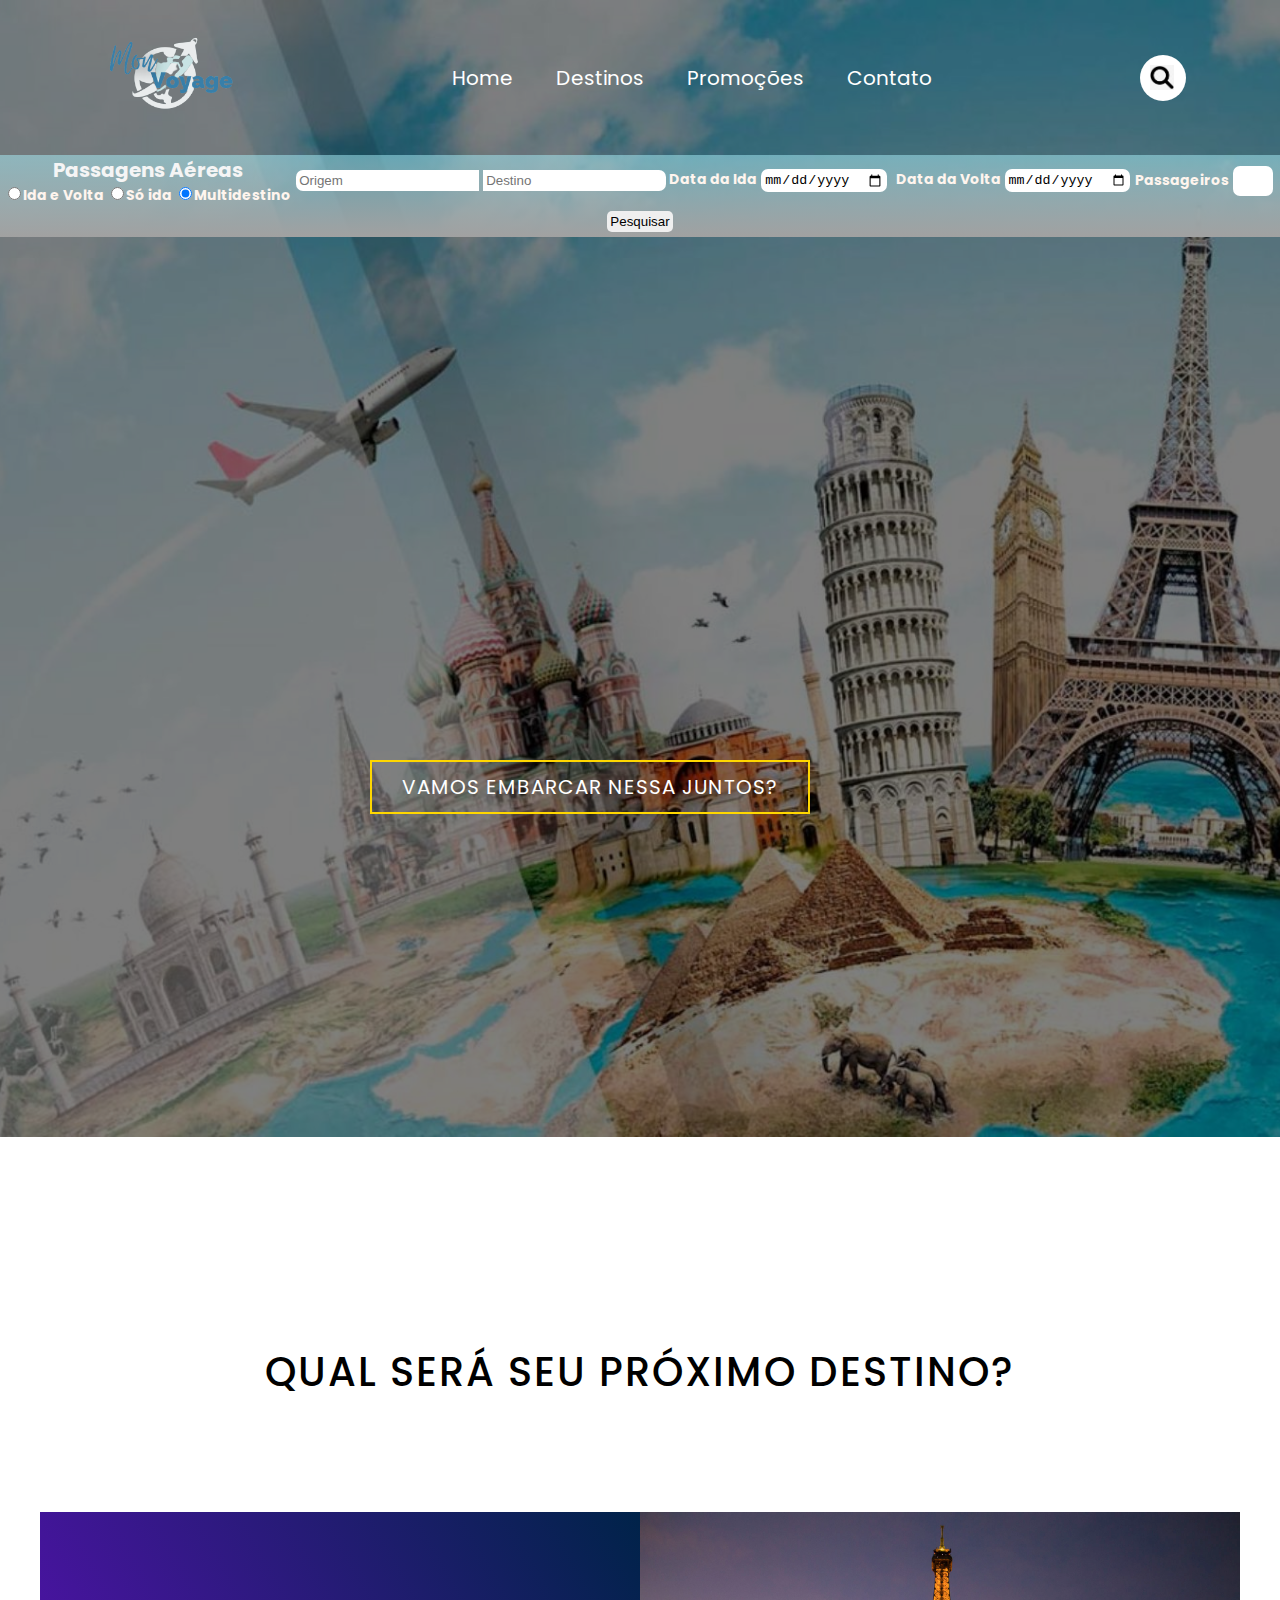
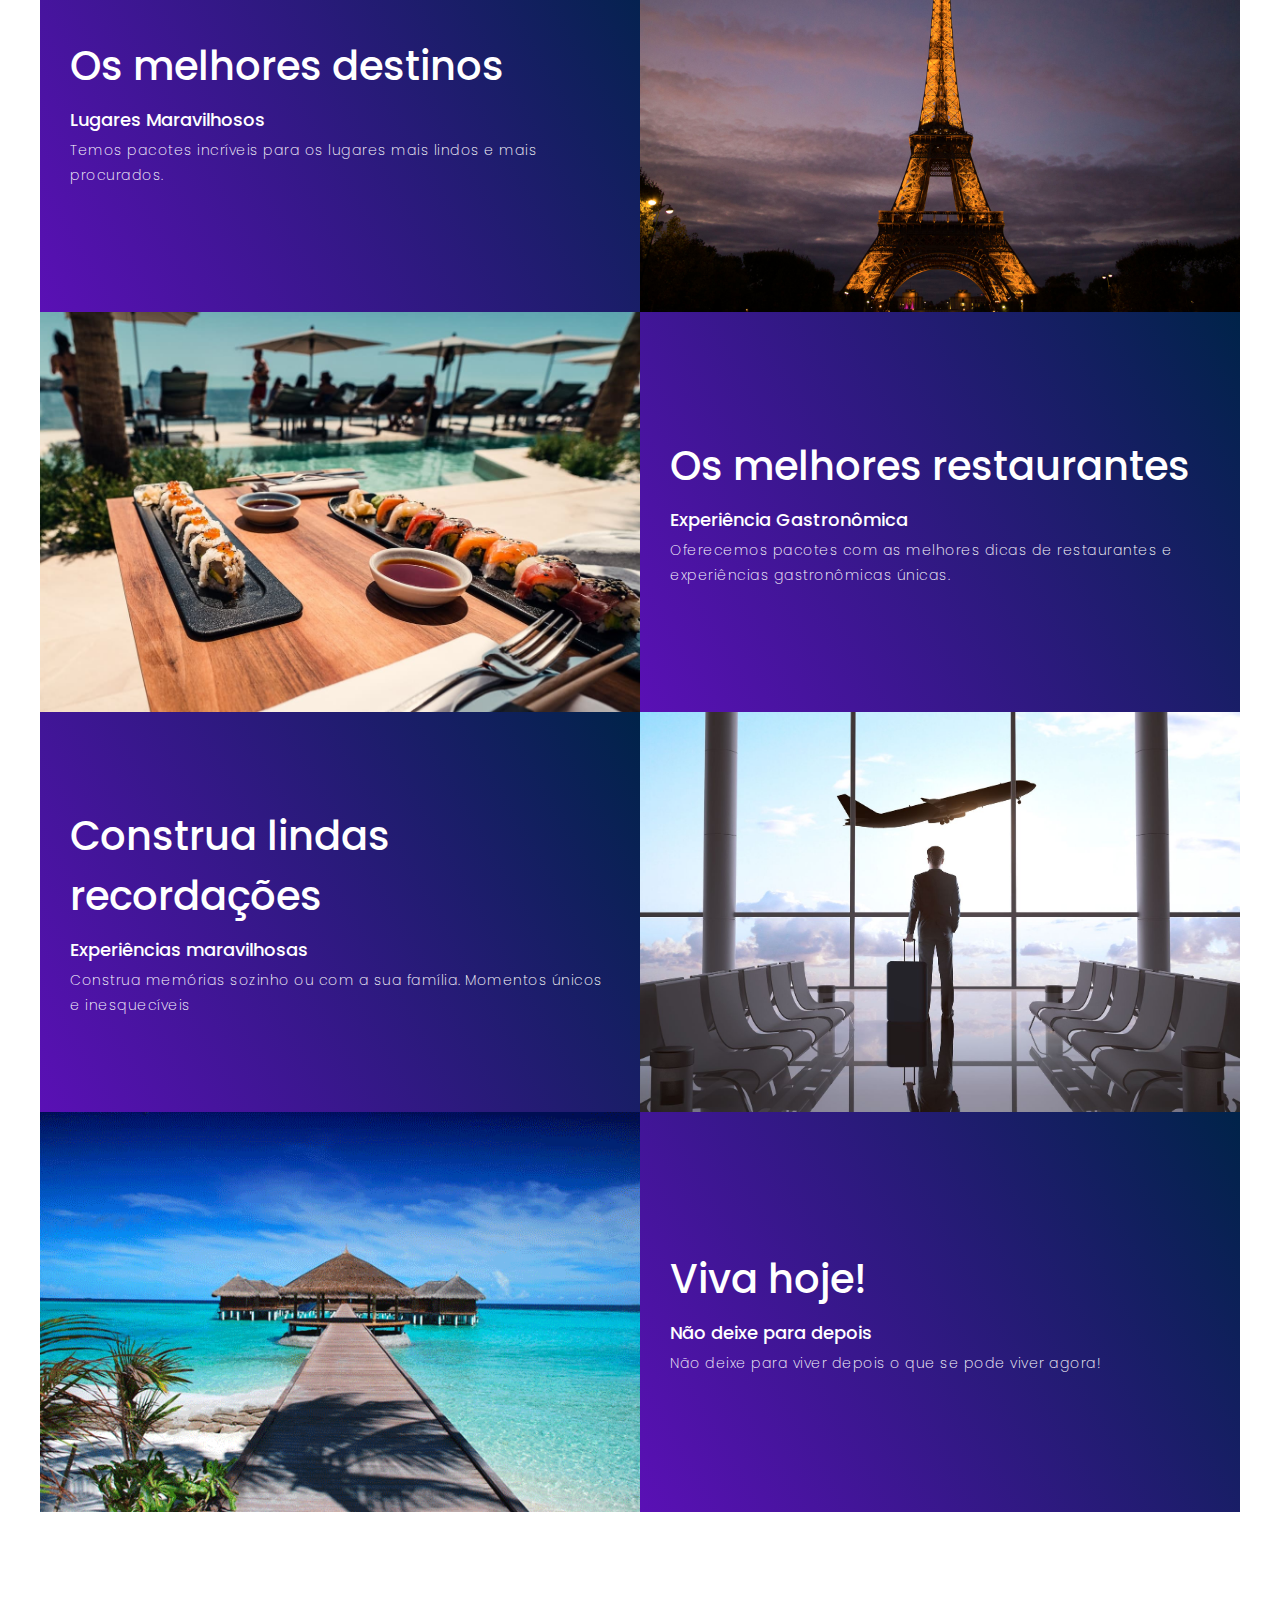
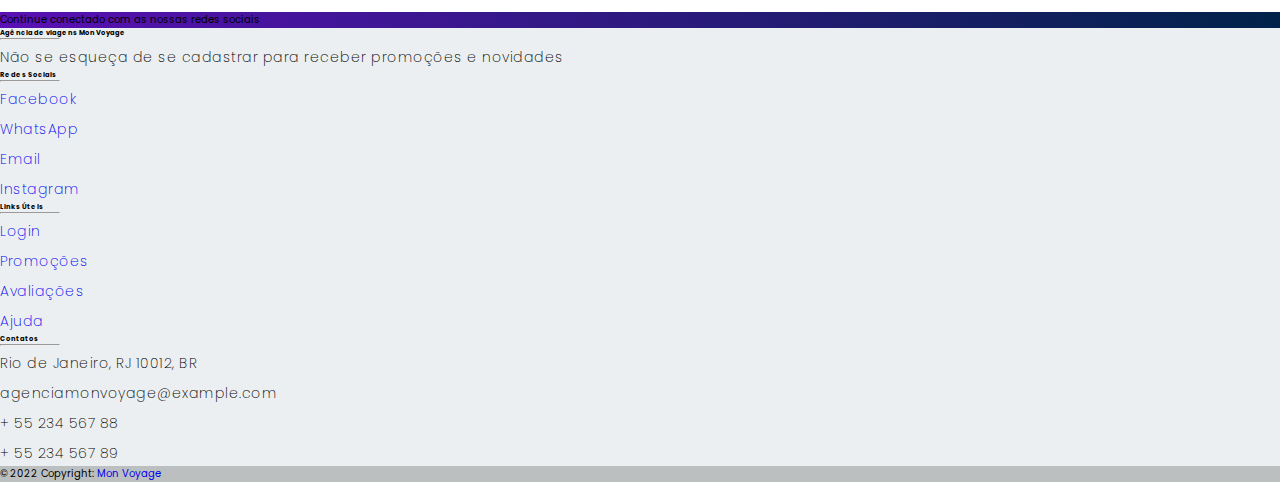
<file: target/classes/templates/MonVoyage/index.html>
<!DOCTYPE html>
<html xmlns:th="http://thymeleaf.org"
	  xmlns:layout="http://www.ultraq.net.nz/thymeleaf/layout">
	  

<head>
    <meta charset="UTF-8">
    <meta name="viewport" content="width=device-width, initial-scale=1.0">
    <link rel="icon" href="favicon.png" type="image/x-icon/">
    <!-- CSS only -->
<link href="https://cdn.jsdelivr.net/npm/bootstrap@5.2.0-beta1/dist/css/bootstrap.min.css" rel="stylesheet" integrity="sha384-0evHe/X+R7YkIZDRvuzKMRqM+OrBnVFBL6DOitfPri4tjfHxaWutUpFmBp4vmVor" crossorigin="anonymous">
    <link rel="stylesheet" href="style.css">
    <title>Agência Mon Voyage</title>
</head>

<body>
    <section id="apresentacao">

        <nav>
            <ul>
                <li>
                    <div class="menu-principal">
                        <div class="menu1">
                        
                        <div><img src="imagens/mon voyage logo.png" class="logo" alt="Logo da agência Mon Voyage"></div>
                                    
                        <div><a href="index.html" class="link-menu">Home</a>
                    
                        <a href="destino.html" class="link-menu">Destinos</a>
                    
                        <a href="promocoes.html" class="link-menu">Promoções</a>
                    
                        <a href="contato.html" class="link-menu">Contato</a></div>
                        
                        <div><input type="search" class="search" placeholder="Buscar no site..."/></div>
                        </div>

                      
                        </div>
                      
                </li>
            </ul>
        </nav>

        <section>
            <div class="formulario-passagem">
            <div class="radio1">
                <h3>Passagens Aéreas</h3>
                <label for="radio-idaevolta"><input type="radio" class="radio" name="destino" id="radio-idaevolta">Ida e Volta</label>
                
                <label for="radio-soida"><input type="radio" class="radio" name="destino" id="radio-soida">Só ida</label>
                                
                <label for="radio-multidestino"><input type="radio" class="radio" name="destino" id="radio-multidestino" checked>Multidestino</label>
            </div>

            <div>
              <!-- <label for="origem">Origem</label> -->
              <input type="text" placeholder="Origem" id="origem" class="origem">
              <!-- <label for="destino">Destino</label> -->
              <input type="text" placeholder="Destino" id="destino" class="destino">
            </div>

            <div>
              <label for="dataida">Data da Ida</label>
              <input type="date" id="dataida">
              <label for="datavolta">Data da Volta</label>
              <input type="date" id="datavolta">
            </div>
            <div>
              <label for="passageiros">Passageiros</label>
              <input type="number" id="passageiros">
            </div>
            <div>
              <button class="botao">Pesquisar</button>
            </div>
            
            </div>
           
                
        </section>

        <div class="apresentacao container">
            <div>
                <h1>Aqui na Mon Voyage<span></span></h1>
                <h1>temos os melhores preços<span></span></h1>
                <h1>para os melhores destinos<span></span></h1>
                <a href="#promocoes" type="button" class="cta">Vamos embarcar nessa juntos?</a>
            </div>
        </div>
    </section>

    <section id="promocoes">
        <div class="promocoes container">
            <div class="promocoes header">
                <h1 class="section-title"><span>Qual será seu próximo destino?</span></h1>
            </div>
            <div class="all-projects">
                <div class="project-item">
                    <div class="project-info">
                        <h1>Os melhores destinos</h1>
                        <h2>Lugares Maravilhosos</h2>
                        <p>Temos pacotes incríveis para os lugares mais lindos e mais procurados.</p>
                    </div>
                    <div class="project-img">
                        <img src="imagens/banner2.jpg" alt="img">
                    </div>
                </div>
                <div class="project-item">
                    <div class="project-info">
                        <h1>Os melhores restaurantes</h1>
                        <h2>Experiência Gastronômica</h2>
                        <p>Oferecemos pacotes com as melhores dicas de restaurantes e experiências gastronômicas únicas. </p>
                    </div>
                    <div class="project-img">
                        <img src="imagens/banner3.jpg" alt="img">
                    </div>
                </div>
                <div class="project-item">
                    <div class="project-info">
                        <h1>Construa lindas recordações</h1>
                        <h2>Experiências maravilhosas</h2>
                        <p>Construa memórias sozinho ou com a sua família. Momentos únicos e inesquecíveis</p>
                    </div>
                    <div class="project-img">
                        <img src="imagens/viagens-corporativas.jpg" alt="img">
                    </div>
                </div>
                <div class="project-item">
                    <div class="project-info">
                        <h1>Viva hoje!</h1>
                        <h2>Não deixe para depois</h2>
                        <p>Não deixe para viver depois o que se pode viver agora!</p>
                    </div>
                    <div class="project-img">
                        <img src="imagens/aqui-viagens-foto-home-640x420-3.png" alt="img">
                    </div>
                </div>
            </div>
        </div>
    </section>

    <footer
            class="text-center text-lg-start text-dark"
            style="background-color: #ECEFF1"
            >
      <!-- Section: Social media -->
      <section
               class="d-flex justify-content-between p-4 text-white"
               style="    background-image: linear-gradient(60deg, #5a10b5 0%, #002349 100%);"
               >
        <!-- Left -->
        <div class="me-5">
          <span>Continue conectado com as nossas redes sociais</span>
        </div>
        <!-- Left -->
  
        <!-- Right -->
        <div>
          <a href="" class="text-white me-4">
            <i class="fab fa-facebook-f"></i>
          </a>
          <a href="" class="text-white me-4">
            <i class="fab fa-twitter"></i>
          </a>
          <a href="" class="text-white me-4">
            <i class="fab fa-google"></i>
          </a>
          <a href="" class="text-white me-4">
            <i class="fab fa-instagram"></i>
          </a>
          <a href="" class="text-white me-4">
            <i class="fab fa-linkedin"></i>
          </a>
          <a href="" class="text-white me-4">
            <i class="fab fa-github"></i>
          </a>
        </div>
        <!-- Right -->
      </section>
      <!-- Section: Social media -->
  
      <!-- Section: Links  -->
      <section class="">
        <div class="text-center text-md-start mt-5">
          <!-- Grid row -->
          <div class="row mt-3">
            <!-- Grid column -->
            <div class="col-md-3 col-lg-4 col-xl-3 mx-auto mb-4">
              <!-- Content -->
              <h6 class="text-uppercase fw-bold">Agência de viagens Mon Voyage</h6>
              <hr
                  class="mb-4 mt-0 d-inline-block mx-auto"
                  style="width: 60px; background-color: #7c4dff; height: 2px"
                  />
              <p>
                Não se esqueça de se cadastrar para receber promoções e novidades
              </p>
            </div>
            <!-- Grid column -->
  
            <!-- Grid column -->
            <div class="col-md-2 col-lg-2 col-xl-2 mx-auto mb-4">
              <!-- Links -->
              <h6 class="text-uppercase fw-bold">Redes Sociais</h6>
              <hr
                  class="mb-4 mt-0 d-inline-block mx-auto"
                  style="width: 60px; background-color: #7c4dff; height: 2px"
                  />
              <p>
                <a href="#!" class="text-dark">Facebook</a>
              </p>
              <p>
                <a href="#!" class="text-dark">WhatsApp</a>
              </p>
              <p>
                <a href="#!" class="text-dark">Email</a>
              </p>
              <p>
                <a href="#!" class="text-dark">Instagram</a>
              </p>
            </div>
            <!-- Grid column -->
  
            <!-- Grid column -->
            <div class="col-md-3 col-lg-2 col-xl-2 mx-auto mb-4">
              <!-- Links -->
              <h6 class="text-uppercase fw-bold">Links Úteis</h6>
              <hr
                  class="mb-4 mt-0 d-inline-block mx-auto"
                  style="width: 60px; background-color: #7c4dff; height: 2px"
                  />
              <p>
                <a href="#!" class="text-dark">Login</a>
              </p>
              <p>
                <a href="#!" class="text-dark">Promoções</a>
              </p>
              <p>
                <a href="#!" class="text-dark">Avaliações</a>
              </p>
              <p>
                <a href="#!" class="text-dark">Ajuda</a>
              </p>
            </div>
            <!-- Grid column -->
  
            <!-- Grid column -->
            <div class="col-md-4 col-lg-3 col-xl-3 mx-auto mb-md-0 mb-4">
              <!-- Links -->
              <h6 class="text-uppercase fw-bold">Contatos</h6>
              <hr
                  class="mb-4 mt-0 d-inline-block mx-auto"
                  style="width: 60px; background-color: #7c4dff; height: 2px"
                  />
              <p><i class="fas fa-home mr-3"></i> Rio de Janeiro, RJ 10012, BR</p>
              <p><i class="fas fa-envelope mr-3"></i> agenciamonvoyage@example.com</p>
              <p><i class="fas fa-phone mr-3"></i> + 55 234 567 88</p>
              <p><i class="fas fa-print mr-3"></i> + 55 234 567 89</p>
            </div>
            <!-- Grid column -->
          </div>
          <!-- Grid row -->
        </div>
      </section>
      <!-- Section: Links  -->
  
      <!-- Copyright -->
      <div
           class="text-center p-3"
           style="background-color: rgba(0, 0, 0, 0.2)"
           >
        © 2022 Copyright:
        <a class="text-dark" href="https://mdbootstrap.com/"
           >Mon Voyage</a
          >
      </div>
      <!-- Copyright -->
    </footer>

    <script src="https://cdn.jsdelivr.net/npm/bootstrap@5.2.0-beta1/dist/js/bootstrap.bundle.min.js" integrity="sha384-pprn3073KE6tl6bjs2QrFaJGz5/SUsLqktiwsUTF55Jfv3qYSDhgCecCxMW52nD2" crossorigin="anonymous"></script>
</body>
</html>
</file>
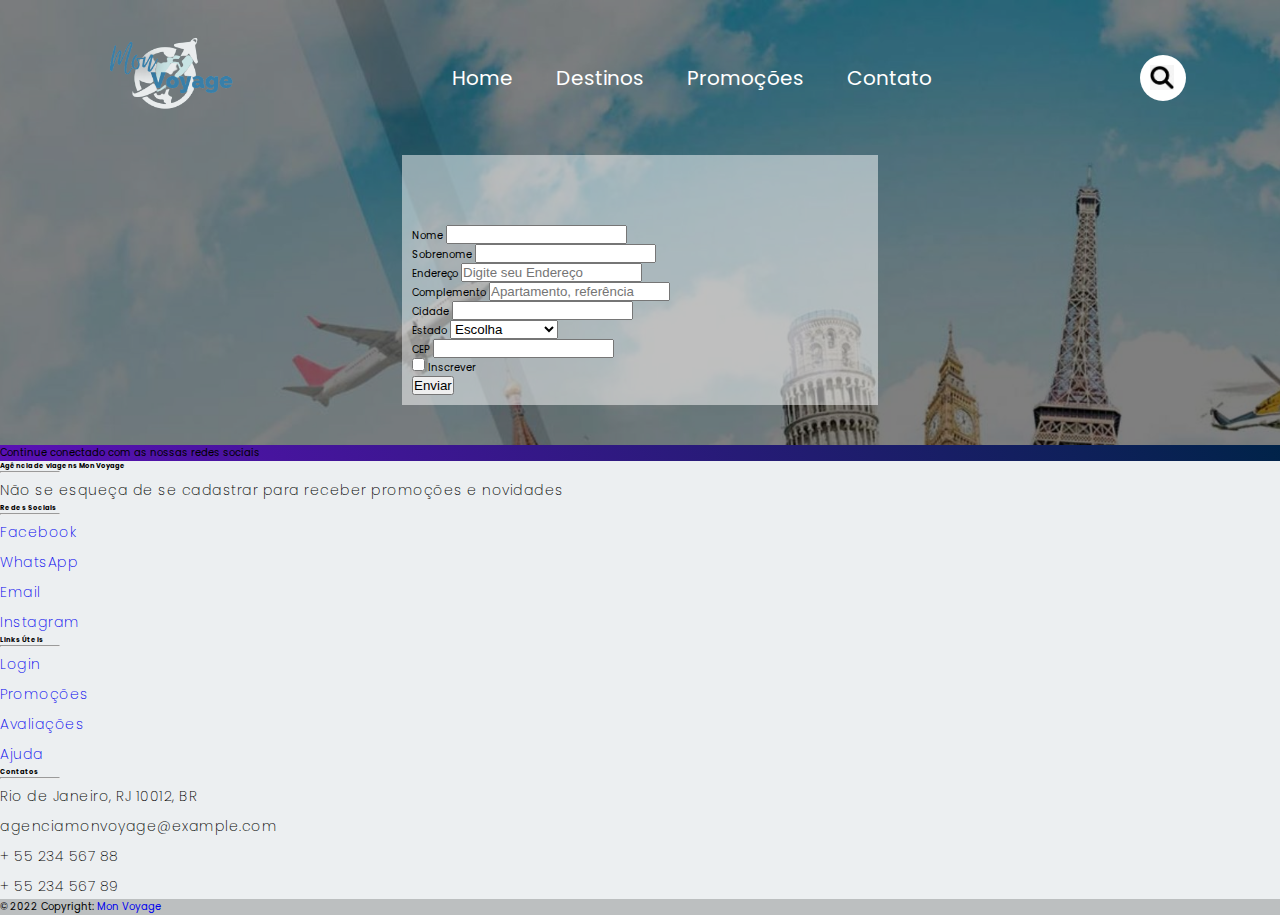
<file: target/classes/templates/MonVoyage/contato.html>
<!DOCTYPE html>
<html lang="pt-br">

<head>
    <meta charset="UTF-8">
    <meta name="viewport" content="width=device-width, initial-scale=1.0">
    <link rel="icon" href="favicon.png" type="image/x-icon/">

<link href="https://cdn.jsdelivr.net/npm/bootstrap@5.2.0-beta1/dist/css/bootstrap.min.css" rel="stylesheet" integrity="sha384-0evHe/X+R7YkIZDRvuzKMRqM+OrBnVFBL6DOitfPri4tjfHxaWutUpFmBp4vmVor" crossorigin="anonymous">
    <link rel="stylesheet" href="style.css">
    <title>Agência Mon Voyage</title>
</head>

<body>
    <section id="apresentacao">

        <nav>
            <ul>
                <li>
                    <div class="menu-principal">
                        <div class="menu1">
                        
                        <div><img src="imagens/mon voyage logo.png" class="logo" alt="Logo da agência Mon Voyage"></div>
                                    
                        <div><a href="index.html" class="link-menu">Home</a>
                    
                        <a href="destino.html" class="link-menu">Destinos</a>
                    
                        <a href="promocoes.html" class="link-menu">Promoções</a>
                    
                        <a href="contato.html" class="link-menu">Contato</a></div>
                        
                        <div><input type="search" class="search" placeholder="Buscar no site..."/></div>
                        </div>

                      
                        </div>
                      
                </li>
            </ul>
        </nav>

        <!-- Início Formulário -->

        
        <div class="container-main form-boot">
          <div><h1>Formulário de Contato</h1></div>
        <form class="row g-3">
            <div class="col-md-6">              
              <label for="inputEmail4" class="form-label">Nome</label>
              <input type="email" class="form-control" id="Digite seu nome">
            </div>
            <div class="col-md-6">
              <label for="inputPassword4" class="form-label">Sobrenome</label>
              <input type="password" class="form-control" id="Sobrenome">
            </div>
            <div class="col-12">
              <label for="inputAddress" class="form-label">Endereço</label>
              <input type="text" class="form-control" id="inputAddress" placeholder="Digite seu Endereço">
            </div>
            <div class="col-12">
              <label for="inputAddress2" class="form-label">Complemento</label>
              <input type="text" class="form-control" id="inputAddress2" placeholder="Apartamento, referência">
            </div>
            <div class="col-md-6">
              <label for="inputCity" class="form-label">Cidade</label>
              <input type="text" class="form-control" id="inputCity">
            </div>
            <div class="col-md-4">
              <label for="inputState" class="form-label">Estado</label>
              <select id="inputState" class="form-select">
                <option selected>Escolha</option>
                <option>Acre</option>
                <option>Bahia</option>
                <option>Ceará</option>
                <option>Maranhão</option>
                <option>Minas Gerais</option>
                <option>Paraíba</option>
                <option>Rio de Janeiro</option>
                <option>São Paulo</option>
              </select>
            </div>
            <div class="col-md-2">
              <label for="inputZip" class="form-label">CEP</label>
              <input type="text" class="form-control" id="inputZip">
            </div>
            <div class="col-12">
              <div class="form-check">
                <input class="form-check-input" type="checkbox" id="gridCheck">
                <label class="form-check-label" for="gridCheck">
                  Inscrever
                </label>
              </div>
            </div>
            <div class="col-12">
              <button type="submit" class="btn btn-primary">Enviar</button>
            </div>
          </form>
        </div>

        <!-- Fim Formulário -->

        <footer
        class="text-center text-lg-start text-dark"
        style="background-color: #ECEFF1"
        >
  <!-- Section: Social media -->
  <section
           class="d-flex justify-content-between p-4 text-white"
           style="    background-image: linear-gradient(60deg, #5a10b5 0%, #002349 100%);"
           >
    <!-- Left -->
    <div class="me-5">
      <span>Continue conectado com as nossas redes sociais</span>
    </div>
    <!-- Left -->

    <!-- Right -->
    <div>
      <a href="" class="text-white me-4">
        <i class="fab fa-facebook-f"></i>
      </a>
      <a href="" class="text-white me-4">
        <i class="fab fa-twitter"></i>
      </a>
      <a href="" class="text-white me-4">
        <i class="fab fa-google"></i>
      </a>
      <a href="" class="text-white me-4">
        <i class="fab fa-instagram"></i>
      </a>
      <a href="" class="text-white me-4">
        <i class="fab fa-linkedin"></i>
      </a>
      <a href="" class="text-white me-4">
        <i class="fab fa-github"></i>
      </a>
    </div>
    <!-- Right -->
  </section>
  <!-- Section: Social media -->

  <!-- Section: Links  -->
  <section class="">
    <div class="text-center text-md-start mt-5">
      <!-- Grid row -->
      <div class="row mt-3">
        <!-- Grid column -->
        <div class="col-md-3 col-lg-4 col-xl-3 mx-auto mb-4">
          <!-- Content -->
          <h6 class="text-uppercase fw-bold">Agência de viagens Mon Voyage</h6>
          <hr
              class="mb-4 mt-0 d-inline-block mx-auto"
              style="width: 60px; background-color: #7c4dff; height: 2px"
              />
          <p>
            Não se esqueça de se cadastrar para receber promoções e novidades
          </p>
        </div>
        <!-- Grid column -->

        <!-- Grid column -->
        <div class="col-md-2 col-lg-2 col-xl-2 mx-auto mb-4">
          <!-- Links -->
          <h6 class="text-uppercase fw-bold">Redes Sociais</h6>
          <hr
              class="mb-4 mt-0 d-inline-block mx-auto"
              style="width: 60px; background-color: #7c4dff; height: 2px"
              />
          <p>
            <a href="#!" class="text-dark">Facebook</a>
          </p>
          <p>
            <a href="#!" class="text-dark">WhatsApp</a>
          </p>
          <p>
            <a href="#!" class="text-dark">Email</a>
          </p>
          <p>
            <a href="#!" class="text-dark">Instagram</a>
          </p>
        </div>
        <!-- Grid column -->

        <!-- Grid column -->
        <div class="col-md-3 col-lg-2 col-xl-2 mx-auto mb-4">
          <!-- Links -->
          <h6 class="text-uppercase fw-bold">Links Úteis</h6>
          <hr
              class="mb-4 mt-0 d-inline-block mx-auto"
              style="width: 60px; background-color: #7c4dff; height: 2px"
              />
          <p>
            <a href="#!" class="text-dark">Login</a>
          </p>
          <p>
            <a href="#!" class="text-dark">Promoções</a>
          </p>
          <p>
            <a href="#!" class="text-dark">Avaliações</a>
          </p>
          <p>
            <a href="#!" class="text-dark">Ajuda</a>
          </p>
        </div>
        <!-- Grid column -->

        <!-- Grid column -->
        <div class="col-md-4 col-lg-3 col-xl-3 mx-auto mb-md-0 mb-4">
          <!-- Links -->
          <h6 class="text-uppercase fw-bold">Contatos</h6>
          <hr
              class="mb-4 mt-0 d-inline-block mx-auto"
              style="width: 60px; background-color: #7c4dff; height: 2px"
              />
          <p><i class="fas fa-home mr-3"></i> Rio de Janeiro, RJ 10012, BR</p>
          <p><i class="fas fa-envelope mr-3"></i> agenciamonvoyage@example.com</p>
          <p><i class="fas fa-phone mr-3"></i> + 55 234 567 88</p>
          <p><i class="fas fa-print mr-3"></i> + 55 234 567 89</p>
        </div>
        <!-- Grid column -->
      </div>
      <!-- Grid row -->
    </div>
  </section>
  <!-- Section: Links  -->

  <!-- Copyright -->
  <div
       class="text-center p-3"
       style="background-color: rgba(0, 0, 0, 0.2)"
       >
    © 2022 Copyright:
    <a class="text-dark" href="https://mdbootstrap.com/"
       >Mon Voyage</a
      >
  </div>
  <!-- Copyright -->
</footer>

<script src="https://cdn.jsdelivr.net/npm/bootstrap@5.2.0-beta1/dist/js/bootstrap.bundle.min.js" integrity="sha384-pprn3073KE6tl6bjs2QrFaJGz5/SUsLqktiwsUTF55Jfv3qYSDhgCecCxMW52nD2" crossorigin="anonymous"></script>
</body>
</html>
</file>
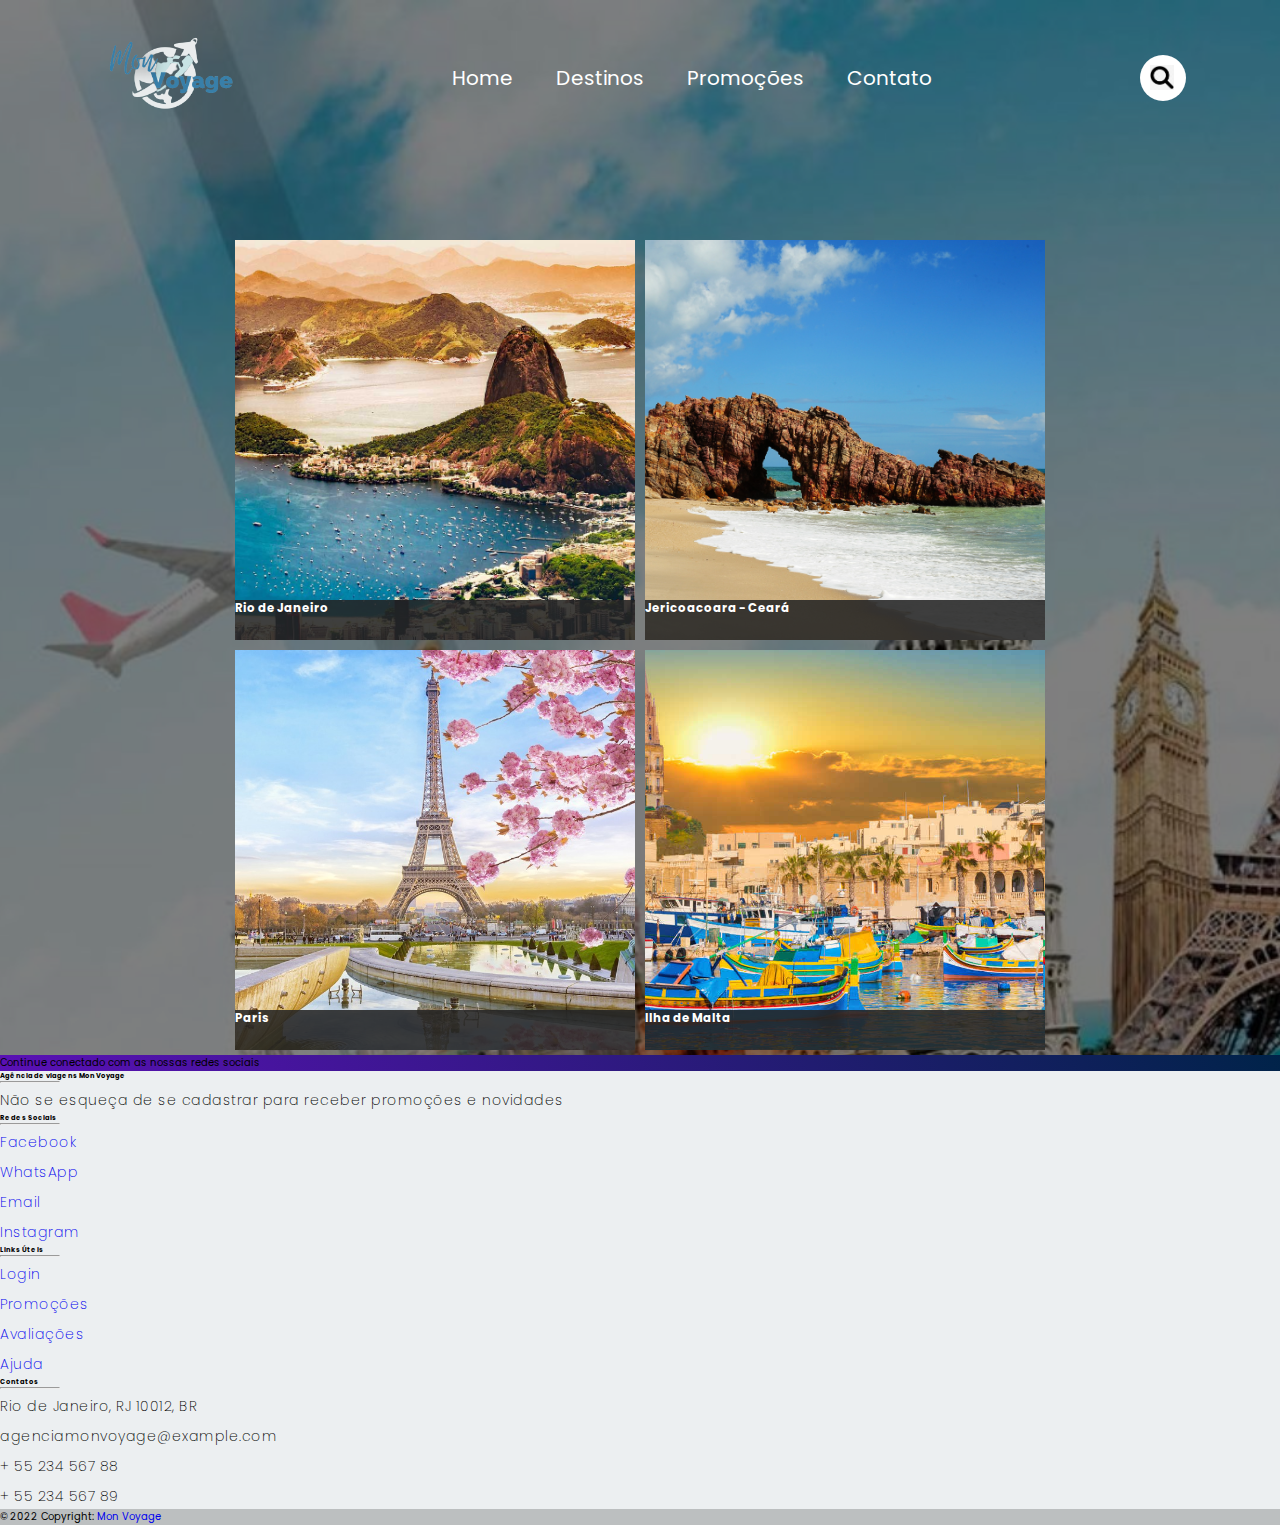
<file: target/classes/templates/MonVoyage/destino.html>
<!DOCTYPE html>
<html lang="pt-br">

<head>
  <meta charset="UTF-8">
  <meta name="viewport" content="width=device-width, initial-scale=1.0">
  <link rel="icon" href="favicon.png" type="image/x-icon/">
<link href="https://cdn.jsdelivr.net/npm/bootstrap@5.2.0-beta1/dist/css/bootstrap.min.css" rel="stylesheet" integrity="sha384-0evHe/X+R7YkIZDRvuzKMRqM+OrBnVFBL6DOitfPri4tjfHxaWutUpFmBp4vmVor" crossorigin="anonymous">
  <link rel="stylesheet" href="style.css">
  <title>Agência Mon Voyage</title>
</head>

<body>
  <section id="apresentacao">

    <nav>
      <ul>
        <li>
          <div class="menu-principal">
            <div class="menu1">

              <div><img src="imagens/mon voyage logo.png" class="logo" alt="Logo da agência Mon Voyage"></div>

              <div><a href="index.html" class="link-menu">Home</a>

                <a href="destino.html" class="link-menu">Destinos</a>

                <a href="promocoes.html" class="link-menu">Promoções</a>

                <a href="contato.html" class="link-menu">Contato</a>
              </div>

              <div><input type="search" class="search" placeholder="Buscar no site..." /></div>
            </div>


          </div>

        </li>
      </ul>
    </nav>

    <div class="cards1">
      <h1>Confira alguns dos nossos destinos</h1>
      <figure class="carde">
        <img src="imagens/rio-de-janeiro-capa2019-01.jpg" alt="">
        <figcaption>
          <h3>Rio de Janeiro</h3>
          <p>O Rio de Janeiro é uma grande cidade brasileira à beira-mar, famosa pelas praias de Copacabana e Ipanema, pela estátua de 38 metros de altura do Cristo Redentor, no topo do Corcovado, e pelo Pão de Açúcar, um pico de granito com teleféricos até seu cume. A cidade também é conhecida pelas grandes favelas. O empolgante Carnaval, com carros alegóricos, fantasias extravagantes e sambistas, é considerado o maior do mundo.</p>
        </figcaption>
      </figure>

      <figure class="card2">
        <img src="imagens/jericoacoara.jfif" alt="">
        <figcaption>
          <h3>Jericoacoara - Ceará</h3>
          <p>Jericoacoara, mais conhecida apenas por “Jeri”, é um dos destinos nordestinos que se tornou sensação entre os viajantes nas últimas décadas. A vila, localizada a cerca de 300 km de Fortaleza, mais precisamente na cidade de Jijoca de Jericoacoara, é um lugar pacato, com ruas de areia e cenários bucólicos — ideais para quem quer descansar e renovar as energias!</p>
        </figcaption>
      </figure>

      <figure class="card3">
        <img src="imagens/sakura-em-paris.jpg" alt="">
        <figcaption>
          <h3>Paris</h3>
          <p>Paris, a capital da França, é uma importante cidade europeia e um centro mundial de arte, moda, gastronomia e cultura. Sua paisagem urbana do século XIX é cortada por avenidas largas e pelo rio Sena. A cidade é conhecida por monumentos como a Torre Eiffel e a Catedral de Notre-Dame, uma construção gótica do século XII, sendo famosa também pela cultura dos cafés e por lojas de estilistas famosos na Rue du Faubourg Saint-Honoré</p>
        </figcaption>
      </figure>

      <figure class="card4">
        <img src="imagens/ilha-malta.jpeg" alt="">
        <figcaption>
          <h3>Ilha de Malta</h3>
          <p>Malta é um arquipélago situado na região central do Mediterrâneo, entre a Sicília e a costa do Norte da África. O país é conhecido por locais históricos relacionados a uma sucessão de governantes, entre eles os romanos, os mouros, a Ordem Soberana e Militar de Malta, os franceses e os britânicos. Malta conta com um grande número de fortalezas, templos megalíticos e o Hipogeu de Hal Saflieni, um complexo subterrâneo de corredores e câmaras funerárias que data aproximadamente de 4.000 a.C.</p>
        </figcaption>
      </figure>
      </div>
        <footer class="text-center text-lg-start text-dark" style="background-color: #ECEFF1">
          <!-- Section: Social media -->
          <section class="d-flex justify-content-between p-4 text-white"
            style="    background-image: linear-gradient(60deg, #5a10b5 0%, #002349 100%);">
            <!-- Left -->
            <div class="me-5">
              <span>Continue conectado com as nossas redes sociais</span>
            </div>
            <!-- Left -->

            <!-- Right -->
            <div>
              <a href="" class="text-white me-4">
                <i class="fab fa-facebook-f"></i>
              </a>
              <a href="" class="text-white me-4">
                <i class="fab fa-twitter"></i>
              </a>
              <a href="" class="text-white me-4">
                <i class="fab fa-google"></i>
              </a>
              <a href="" class="text-white me-4">
                <i class="fab fa-instagram"></i>
              </a>
              <a href="" class="text-white me-4">
                <i class="fab fa-linkedin"></i>
              </a>
              <a href="" class="text-white me-4">
                <i class="fab fa-github"></i>
              </a>
            </div>
            <!-- Right -->
          </section>
          <!-- Section: Social media -->

          <!-- Section: Links  -->
          <section class="">
            <div class="text-center text-md-start mt-5">
              <!-- Grid row -->
              <div class="row mt-3">
                <!-- Grid column -->
                <div class="col-md-3 col-lg-4 col-xl-3 mx-auto mb-4">
                  <!-- Content -->
                  <h6 class="text-uppercase fw-bold">Agência de viagens Mon Voyage</h6>
                  <hr class="mb-4 mt-0 d-inline-block mx-auto"
                    style="width: 60px; background-color: #7c4dff; height: 2px" />
                  <p>
                    Não se esqueça de se cadastrar para receber promoções e novidades
                  </p>
                </div>
                <!-- Grid column -->

                <!-- Grid column -->
                <div class="col-md-2 col-lg-2 col-xl-2 mx-auto mb-4">
                  <!-- Links -->
                  <h6 class="text-uppercase fw-bold">Redes Sociais</h6>
                  <hr class="mb-4 mt-0 d-inline-block mx-auto"
                    style="width: 60px; background-color: #7c4dff; height: 2px" />
                  <p>
                    <a href="#!" class="text-dark">Facebook</a>
                  </p>
                  <p>
                    <a href="#!" class="text-dark">WhatsApp</a>
                  </p>
                  <p>
                    <a href="#!" class="text-dark">Email</a>
                  </p>
                  <p>
                    <a href="#!" class="text-dark">Instagram</a>
                  </p>
                </div>
                <!-- Grid column -->

                <!-- Grid column -->
                <div class="col-md-3 col-lg-2 col-xl-2 mx-auto mb-4">
                  <!-- Links -->
                  <h6 class="text-uppercase fw-bold">Links Úteis</h6>
                  <hr class="mb-4 mt-0 d-inline-block mx-auto"
                    style="width: 60px; background-color: #7c4dff; height: 2px" />
                  <p>
                    <a href="#!" class="text-dark">Login</a>
                  </p>
                  <p>
                    <a href="#!" class="text-dark">Promoções</a>
                  </p>
                  <p>
                    <a href="#!" class="text-dark">Avaliações</a>
                  </p>
                  <p>
                    <a href="#!" class="text-dark">Ajuda</a>
                  </p>
                </div>
                <!-- Grid column -->

                <!-- Grid column -->
                <div class="col-md-4 col-lg-3 col-xl-3 mx-auto mb-md-0 mb-4">
                  <!-- Links -->
                  <h6 class="text-uppercase fw-bold">Contatos</h6>
                  <hr class="mb-4 mt-0 d-inline-block mx-auto"
                    style="width: 60px; background-color: #7c4dff; height: 2px" />
                  <p><i class="fas fa-home mr-3"></i> Rio de Janeiro, RJ 10012, BR</p>
                  <p><i class="fas fa-envelope mr-3"></i> agenciamonvoyage@example.com</p>
                  <p><i class="fas fa-phone mr-3"></i> + 55 234 567 88</p>
                  <p><i class="fas fa-print mr-3"></i> + 55 234 567 89</p>
                </div>
                <!-- Grid column -->
              </div>
              <!-- Grid row -->
            </div>
          </section>
          <!-- Section: Links  -->

          <!-- Copyright -->
          <div class="text-center p-3" style="background-color: rgba(0, 0, 0, 0.2)">
            © 2022 Copyright:
            <a class="text-dark" href="https://mdbootstrap.com/">Mon Voyage</a>
          </div>
          <!-- Copyright -->
        </footer>

        <script src="https://cdn.jsdelivr.net/npm/bootstrap@5.2.0-beta1/dist/js/bootstrap.bundle.min.js"
          integrity="sha384-pprn3073KE6tl6bjs2QrFaJGz5/SUsLqktiwsUTF55Jfv3qYSDhgCecCxMW52nD2"
          crossorigin="anonymous"></script>
</body>

</html>
</file>
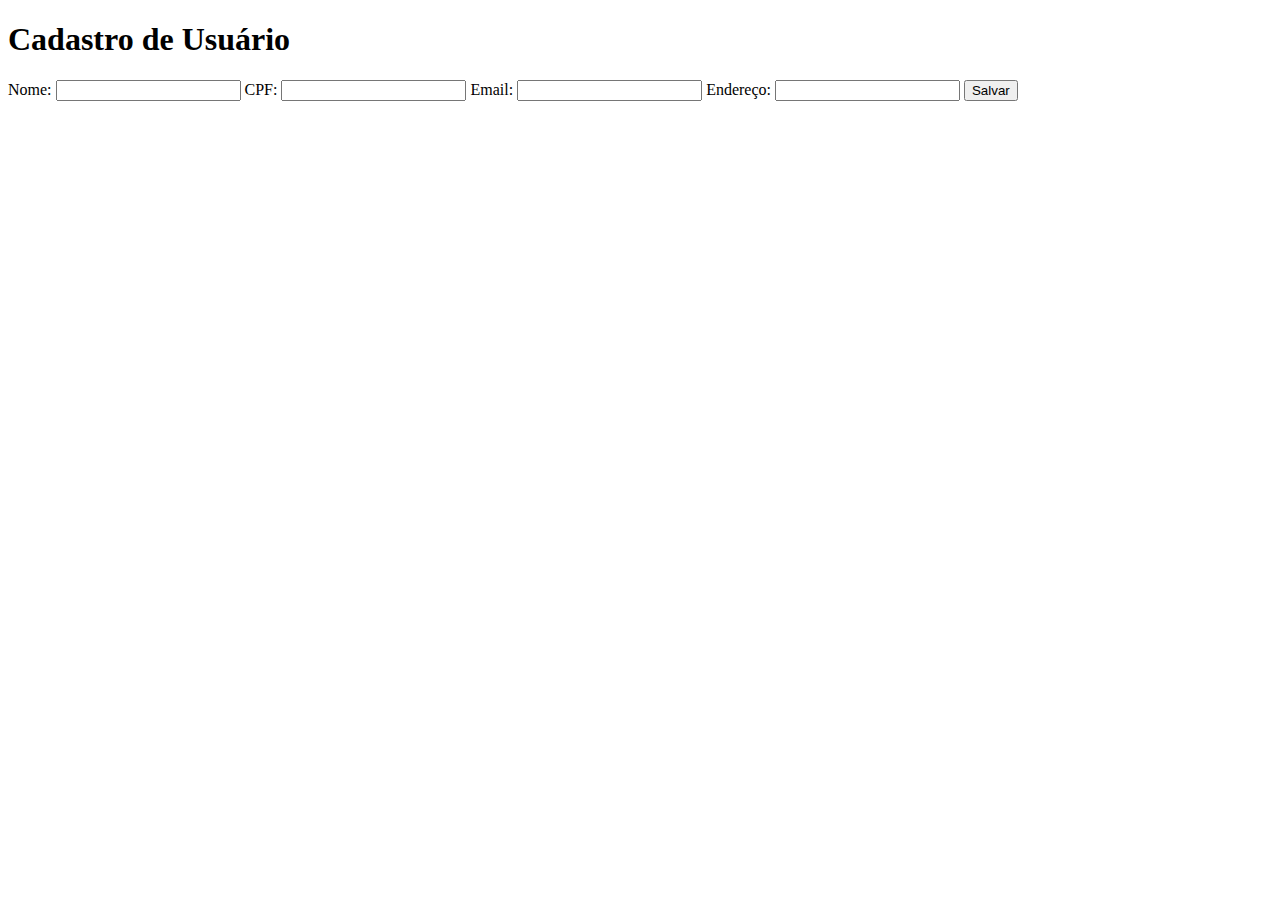
<file: target/classes/templates/MonVoyage/formMonVoyage.html>
<!DOCTYPE html>
<html xmlns:th="http://thymeleaf.org"
	  xmlns:layout="http://www.ultraq.net.nz/thymeleaf/layout">
	
<head>
<title>MonVoyage - Formulário</title>
</head>
<body>
	<h1>Cadastro de Usuário</h1>
	
	<form method="post">
		Nome: <input type="text" value="" name="nome"/>
		CPF: <input type="text" value="" name="cpf"/>
		Email: <input type="text" value="" name="email"/>
		Endereço: <input type="text" value="" name="endereço"/>
		
		<button type="submit">Salvar</button>
	</form>



</body>

</html>
</file>
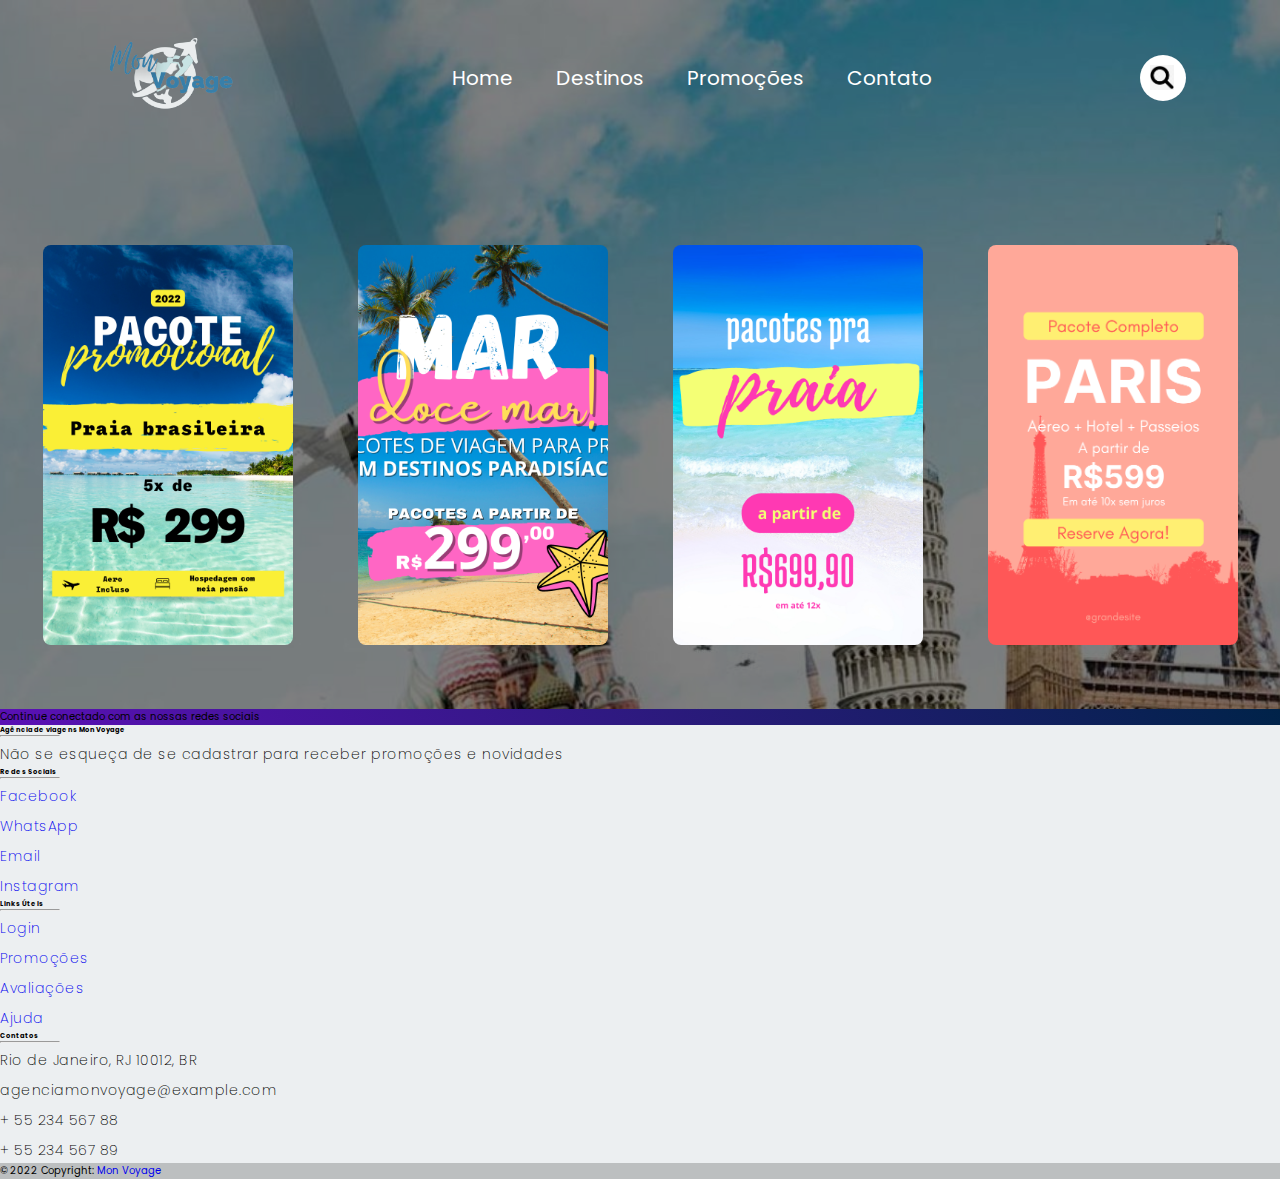
<file: target/classes/templates/MonVoyage/promocoes.html>
<!DOCTYPE html>
<html lang="pt-br">

<head>
  <meta charset="UTF-8">
  <meta name="viewport" content="width=device-width, initial-scale=1.0">
  <link rel="icon" href="favicon.png" type="image/x-icon/">
<link href="https://cdn.jsdelivr.net/npm/bootstrap@5.2.0-beta1/dist/css/bootstrap.min.css" rel="stylesheet" integrity="sha384-0evHe/X+R7YkIZDRvuzKMRqM+OrBnVFBL6DOitfPri4tjfHxaWutUpFmBp4vmVor" crossorigin="anonymous">
  <link rel="stylesheet" href="style.css">
  <title>Agência Mon Voyage</title>
</head>

<body>
  <section id="apresentacao">

    <nav>
      <ul>
        <li>
          <div class="menu-principal">
            <div class="menu1">

              <div><img src="imagens/mon voyage logo.png" class="logo" alt="Logo da agência Mon Voyage"></div>

              <div><a href="index.html" class="link-menu">Home</a>

                <a href="destino.html" class="link-menu">Destinos</a>

                <a href="promocoes.html" class="link-menu">Promoções</a>

                <a href="contato.html" class="link-menu">Contato</a>
              </div>

              <div><input type="search" class="search" placeholder="Buscar no site..." /></div>
            </div>


          </div>

        </li>
      </ul>
    </nav>
    
    <div class="titulo-promo">
    <h1>Aproveite nossas promoções</h1>
    <div class="cards-promo">
        
      <div><img src="imagens/promo1.png" class="promo1" alt=""></div>
   
      <div><img src="imagens/promo2.png" class="promo1" alt=""></div>
     
      <div><img src="imagens/promo3.png" class="promo1" alt=""></div>
    
      <div><img src="imagens/promo4.png" class="promo1" alt=""></div>
    </div>
  </div>



    

    <footer class="text-center text-lg-start text-dark" style="background-color: #ECEFF1">
      <!-- Section: Social media -->
      <section class="d-flex justify-content-between p-4 text-white"
        style="    background-image: linear-gradient(60deg, #5a10b5 0%, #002349 100%);">
        <!-- Left -->
        <div class="me-5">
          <span>Continue conectado com as nossas redes sociais</span>
        </div>
        <!-- Left -->

        <!-- Right -->
        <div>
          <a href="" class="text-white me-4">
            <i class="fab fa-facebook-f"></i>
          </a>
          <a href="" class="text-white me-4">
            <i class="fab fa-twitter"></i>
          </a>
          <a href="" class="text-white me-4">
            <i class="fab fa-google"></i>
          </a>
          <a href="" class="text-white me-4">
            <i class="fab fa-instagram"></i>
          </a>
          <a href="" class="text-white me-4">
            <i class="fab fa-linkedin"></i>
          </a>
          <a href="" class="text-white me-4">
            <i class="fab fa-github"></i>
          </a>
        </div>
        <!-- Right -->
      </section>
      <!-- Section: Social media -->

      <!-- Section: Links  -->
      <section class="">
        <div class="text-center text-md-start mt-5">
          <!-- Grid row -->
          <div class="row mt-3">
            <!-- Grid column -->
            <div class="col-md-3 col-lg-4 col-xl-3 mx-auto mb-4">
              <!-- Content -->
              <h6 class="text-uppercase fw-bold">Agência de viagens Mon Voyage</h6>
              <hr class="mb-4 mt-0 d-inline-block mx-auto"
                style="width: 60px; background-color: #7c4dff; height: 2px" />
              <p>
                Não se esqueça de se cadastrar para receber promoções e novidades
              </p>
            </div>
            <!-- Grid column -->

            <!-- Grid column -->
            <div class="col-md-2 col-lg-2 col-xl-2 mx-auto mb-4">
              <!-- Links -->
              <h6 class="text-uppercase fw-bold">Redes Sociais</h6>
              <hr class="mb-4 mt-0 d-inline-block mx-auto"
                style="width: 60px; background-color: #7c4dff; height: 2px" />
              <p>
                <a href="#!" class="text-dark">Facebook</a>
              </p>
              <p>
                <a href="#!" class="text-dark">WhatsApp</a>
              </p>
              <p>
                <a href="#!" class="text-dark">Email</a>
              </p>
              <p>
                <a href="#!" class="text-dark">Instagram</a>
              </p>
            </div>
            <!-- Grid column -->

            <!-- Grid column -->
            <div class="col-md-3 col-lg-2 col-xl-2 mx-auto mb-4">
              <!-- Links -->
              <h6 class="text-uppercase fw-bold">Links Úteis</h6>
              <hr class="mb-4 mt-0 d-inline-block mx-auto"
                style="width: 60px; background-color: #7c4dff; height: 2px" />
              <p>
                <a href="#!" class="text-dark">Login</a>
              </p>
              <p>
                <a href="#!" class="text-dark">Promoções</a>
              </p>
              <p>
                <a href="#!" class="text-dark">Avaliações</a>
              </p>
              <p>
                <a href="#!" class="text-dark">Ajuda</a>
              </p>
            </div>
            <!-- Grid column -->

            <!-- Grid column -->
            <div class="col-md-4 col-lg-3 col-xl-3 mx-auto mb-md-0 mb-4">
              <!-- Links -->
              <h6 class="text-uppercase fw-bold">Contatos</h6>
              <hr class="mb-4 mt-0 d-inline-block mx-auto"
                style="width: 60px; background-color: #7c4dff; height: 2px" />
              <p><i class="fas fa-home mr-3"></i> Rio de Janeiro, RJ 10012, BR</p>
              <p><i class="fas fa-envelope mr-3"></i> agenciamonvoyage@example.com</p>
              <p><i class="fas fa-phone mr-3"></i> + 55 234 567 88</p>
              <p><i class="fas fa-print mr-3"></i> + 55 234 567 89</p>
            </div>
            <!-- Grid column -->
          </div>
          <!-- Grid row -->
        </div>
      </section>
      <!-- Section: Links  -->

      <!-- Copyright -->
      <div class="text-center p-3" style="background-color: rgba(0, 0, 0, 0.2)">
        © 2022 Copyright:
        <a class="text-dark" href="https://mdbootstrap.com/">Mon Voyage</a>
      </div>
      <!-- Copyright -->
    </footer>

    <script src="https://cdn.jsdelivr.net/npm/bootstrap@5.2.0-beta1/dist/js/bootstrap.bundle.min.js"
      integrity="sha384-pprn3073KE6tl6bjs2QrFaJGz5/SUsLqktiwsUTF55Jfv3qYSDhgCecCxMW52nD2"
      crossorigin="anonymous"></script>
</body>

</html>
</file>
<file: target/classes/templates/MonVoyage/style.css>
@import url('https://fonts.googleapis.com/css2?family=Poppins:ital,wght@0,400;0,700;1,200;1,500&display=swap');

* {
    padding: 0;
    margin: 0;
    box-sizing: border-box;
}

html {
    font-size: 10px;
    font-family: 'Poppins', 'Times New Roman', Times, serif;
    scroll-behavior: smooth;
}

a,
li {
    list-style: none;
    text-decoration: none;
}

img {
    height: 100%;
    width: 100%;
    object-fit: cover;
}

p {
    font-size: 1.4rem;
    margin-top: 5px;
    line-height: 2.5rem;
    font-weight: 200;
    letter-spacing: 0.05rem;
}

.container {
    min-height: 100vh;
    width: 100%;
    display: flex;
    align-items: center;
    justify-content: center;
}

.section-title {
    font-size: 4rem;
    font-weight: 500;
    color: black;
    margin-bottom: 10px;
    margin-top: 5px;
    text-transform: uppercase;
    letter-spacing: 0.2rem;
    text-align: center;
}

.logo {
    width: 150px;
    height: 150px;
}

.menu1 {
    display: flex;
    justify-content: space-around;
    align-items: center;
}

.link-menu {
    font-size: 20px;
    color: white;
    margin: 20px;
}


.link-menu:hover {
    color: gold;
    transition: 1s;
}

.search {
    border: none;
    height: 46px;
    width: 46px;
    border-radius: 50%;
    padding-left: 46px;

    background: url(imagens/search3.png) no-repeat 10px/24px, #fff;
    cursor: pointer;
    transition-property: width, border-radius, box-shadow;
    transition-duration: 300ms;
}

.search:focus {
    width: 240px;
    border-radius: 4px;
    box-shadow: 0 0 0 2px gold;
    outline: none;
    cursor: auto;
}

.radio1 {
    margin-right: 5px;
}

.radio1 h3 {
    font-size: 20px;
    color: whitesmoke;
}

.formulario-passagem {
    display: flex;
    flex-direction: row;
    flex-wrap: wrap;
    width: 100%;
    background-image: linear-gradient(rgba(170, 242, 252, 0.5), rgb(161, 161, 161));
    justify-content: center;
    text-align: center;
    align-items: center;
    font-size: 14px;
}

.formulario-passagem label {
    margin-left: 3px;
    font-weight: bold;
    color: seashell;
}

.formulario-passagem input {
    margin-right: 2px;
    border-radius: 7px;
    border: none;
    padding: 3px;

}

.botao {
    margin: 5px;
    border-radius: 5px;
    padding: 3px;
    border: none;
}

.botao:hover {
    background-image: linear-gradient(gold, yellow);
    transition: all 1s;
    transform: scale(1.1);
}

#origem {
    border-radius: 7px 0 0 7px;
    padding: 3px;
    margin: 0;
}

#destino {
    border-radius: 0 7px 7px 0;
    padding: 3px;
    margin: 0;
}

#passageiros {
    height: 30px;
    width: 40px;
}

/* Seção de apresentação */

#apresentacao {
    background-image: url(imagens/cropped-agenciadeviagens.jpg);
    background-size: cover;
    background-position: top center;
    background-origin: border-box;
    position: relative;
    z-index: 1;
}

#apresentacao h1 {
    display: block;
    width: fit-content;
    font-size: 4rem;
    position: relative;
    color: transparent;
    animation: text_reveal .5s ease forwards;
    animation-delay: 1.5s;
}

#apresentacao h1:nth-child(1) {
    animation-delay: .8s;
}

#apresentacao h1:nth-child(2) {
    animation-delay: 1.8s;
}

#apresentacao h1:nth-child(3) {
    animation: text_reveal_name .5s ease forwards;
    animation-delay: 2.8s;
}

#apresentacao .cta {
    display: inline-block;
    padding: 10px 30px;
    color: white;
    background-color: transparent;
    border: 2px solid gold;
    font-size: 2rem;
    text-transform: uppercase;
    letter-spacing: .1rem;
    margin-top: 20px;
    transition: .5s ease;
    transition-property: background-color, color;

}

#apresentacao .cta:hover {
    color: white;
    font-weight: 500;
    background-color: gold;
}

#apresentacao h1 span {
    position: absolute;
    top: 0;
    left: 0;
    height: 100%;
    width: 0%;
    animation: text_reveal_box 1s ease;
    animation-delay: .5s;
    background-color: gold;
}

#apresentacao h1:nth-child(1) span {
    animation-delay: .5s;
}

#apresentacao h1:nth-child(2) span {
    animation-delay: 1.5s;
}

#apresentacao h1:nth-child(3) span {
    animation-delay: 2.5s;
}

#apresentacao::after {
    content: '';
    position: absolute;
    left: 0;
    top: 0;
    height: 100%;
    width: 100%;
    background-color: black;
    opacity: 0.5;
    z-index: -1;
}

/* Seção de Promoções */

#promocoes .promocoes {
    flex-direction: column;
    max-width: 1200px;
    margin: 0 auto;
    padding: 100px 0;
}

#promocoes .promocoes-header h1 {
    margin-bottom: 50px;
}

#promocoes .all-projects {
    display: flex;
    align-items: center;
    justify-content: center;
    flex-direction: column;
}

#promocoes .project-item {
    display: flex;
    align-items: center;
    justify-content: center;
    flex-direction: column;
    width: 80%;
    margin: 20px auto;
    overflow: hidden;
    border-radius: 10px;
}

#promocoes .project-info {
    padding: 30px;
    flex-basis: 50%;
    height: 100%;
    display: flex;
    align-items: flex-start;
    justify-content: center;
    flex-direction: column;
    background-image: linear-gradient(60deg, #5a10b5 0%, #002349 100%);
    color: white;
}

#promocoes .project-info h1 {
    font-size: 4rem;
    font-weight: 500;
}

#promocoes .project-info h2 {
    font-size: 1.8rem;
    font-weight: 500;
    margin-top: 10px;
}

#promocoes .project-img {
    flex-basis: 50%;
    height: 300px;
    overflow: hidden;
    position: relative;
}

#promocoes.project-img:after {
    content: '';
    position: absolute;
    left: 0;
    top: 0;
    height: 100%;
    width: 100%;
    background-image: linear-gradient(60deg, #29323c 0%, #485563 100%);
    opacity: 0.7;
}

#promocoes .project-img img {
    transition: 0.5s ease transform;
}

#promocoes .project-item:hover .project-img img {
    transform: scale(1.1);
}

/* PÁGINA DE CONTATO */

.form-boot {
    display: flex;
    flex-direction: column;
    background-color: rgb(255, 255, 255, 0.5);
    width: fit-content;
    margin: 0 auto;
}

.container-main {
    margin-bottom: 40px;
    padding: 10px;
}


/* CARDS */

.cards1 {
    width: 100%;
    display: flex;
    justify-content: center;
    max-width: 980px;
    margin: 0 auto;
    flex-wrap: wrap;
    color: #fff;
}

.cards1 h1 {
    margin-bottom: 20px;
}

.carde {
    width: 400px;
    height: 400px;
    display: grid;
    grid-template-rows: minmax(100%, 1fr);
    grid-template-areas: "stack";
    margin: 5px;

    overflow: hidden;
}

.carde>img,
.carde>figcaption {
    grid-area: stack;
}

.carde>img {
    width: 100%;
    height: 100%;
    object-fit: cover;
}

.carde>figcaption {
    grid-area: stack;
    background-color: #242424e0;
    transform: translateY(calc(100% - 4rem));
    transition: transform 600ms;
}

.carde>figcaption>h3 {
    height: 4rem;
}

.carde:hover figcaption {
    transform: none;
    cursor: pointer;
}

.card2 {
    width: 400px;
    height: 400px;
    display: grid;
    grid-template-rows: minmax(100%, 1fr);
    grid-template-areas: "stack";
    margin: 5px;

    overflow: hidden;
}

.card2>img,
.card2>figcaption {
    grid-area: stack;
}

.card2>img {
    width: 100%;
    height: 100%;
    object-fit: cover;
}

.card2>figcaption {
    grid-area: stack;
    background-color: #242424e0;
    transform: translateY(calc(100% - 4rem));
    transition: transform 600ms;
}

.card2>figcaption>h3 {
    height: 4rem;
}

.card2:hover figcaption {
    transform: none;
    cursor: pointer;
}

.card3 {
    width: 400px;
    height: 400px;
    display: grid;
    grid-template-rows: minmax(100%, 1fr);
    grid-template-areas: "stack";
    margin: 5px;

    overflow: hidden;
}

.card3>img,
.card3>figcaption {
    grid-area: stack;
}

.card3>img {
    width: 100%;
    height: 100%;
    object-fit: cover;
}

.card3>figcaption {
    grid-area: stack;
    background-color: #242424e0;
    transform: translateY(calc(100% - 4rem));
    transition: transform 600ms;
}

.card3>figcaption>h3 {
    height: 4rem;
}

.card3:hover figcaption {
    transform: none;
    cursor: pointer;
}

.card4 {
    width: 400px;
    height: 400px;
    display: grid;
    grid-template-rows: minmax(100%, 1fr);
    grid-template-areas: "stack";
    margin: 5px;

    overflow: hidden;
}

.card4>img,
.card4>figcaption {
    grid-area: stack;
}

.card4>img {
    width: 100%;
    height: 100%;
    object-fit: cover;
}

.card4>figcaption {
    grid-area: stack;
    background-color: #242424e0;
    transform: translateY(calc(100% - 4rem));
    transition: transform 600ms;
}

.card4>figcaption>h3 {
    height: 4rem;
}

.card4:hover figcaption {
    transform: none;
    cursor: pointer;
}


/* CARDS 2 */

.titulo-promo h1 {
    text-align: center;
    justify-content: center;
    align-items: center;
    margin: 0 auto;
    margin-bottom: 20px;
}

.cards-promo {
    display: flex;
    flex-direction: row;
    align-items: center;
    margin: 0 auto;
    justify-content: space-around;
    flex-wrap: wrap;
}

.cards-promo img {
    width: 250px;
    height: 400px;
    border-radius: 8px;
    margin-bottom: 30px;
}

.cards-promo img:hover {
    cursor: pointer;
    transform: scale(1.1);
    transition: 1s;
}

.titulo-promo {
    font-size: 60px;
    color: white;
    text-align: center;
    margin: 10px;
}

.promo1:hover {
    cursor: pointer;
}

/* Keyframes */

@keyframes text_reveal {
    100% {
        color: white;
    }
}

@keyframes text_reveal_name {
    100% {
        color: gold;
        font-weight: 500px;
    }
}

@keyframes text_reveal_box {
    50% {
        width: 100%;
        left: 0;
    }

    100% {
        width: 0;
        left: 100%
    }
}

/* Media Query */
@media only screen and (min-width: 768px) {
    #promocoes .project-item {
        flex-direction: row;
        height: 400px;
        margin: 0;
        width: 100%;
        border-radius: 0;
    }

    #promocoes .all-projects .project-info {
        height: 100%
    }

    #promocoes .all-projects .project-img {
        height: 100%
    }

    #promocoes .project-item:nth-child(even) {
        flex-direction: row-reverse;
    }


}

@media (max-width: 1000px){ /* Especificações de media query */


    div h3 {
        margin-left: 50px;
    }
       
    form{
        display: flex;
        align-items: center;
        width: 100%;
        padding-top: 30px;
        text-align: center;
        flex-direction: column; /* deixou formulario em colunas */
    }
    
    input {
        margin:12px; /* espaçamento entre itens */
    }
    }
</file>
